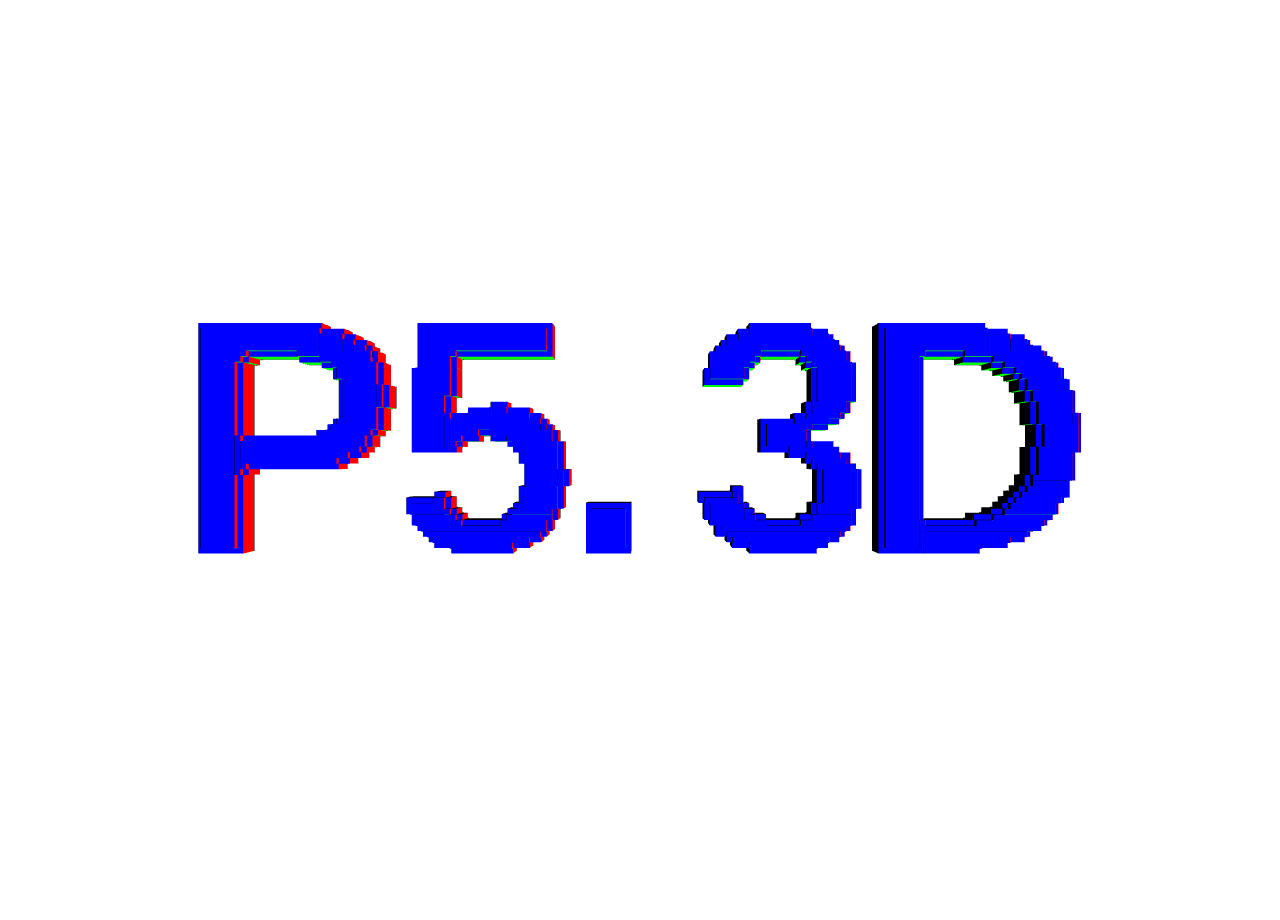
<file: frontend/index.html>
<!DOCTYPE html>
<html lang="en">
<head>
    <meta charset="UTF-8">
    <meta http-equiv="X-UA-Compatible" content="IE=edge">
    <meta name="viewport" content="width=device-width, initial-scale=1.0">
    <title>Document</title>
    <script src="p5.min.js"></script>
    <script src="p5.easycam.min.js"></script>
    <script src="p5.3D.js"></script>
</head>
<script>
    function setup() {
        createCanvas(windowWidth, windowHeight, WEBGL);
        background(255);
        
        // Ignore this, fix for easyCam in p5 version 0.7
        Dw.EasyCam.prototype.apply = function(n) {
        var o = this.cam;
        n = n || o.renderer,
        n && (this.camEYE = this.getPosition(this.camEYE), this.camLAT = this.getCenter(this.camLAT), this.camRUP = this.getUpVector(this.camRUP), n._curCamera.camera(this.camEYE[0], this.camEYE[1], this.camEYE[2], this.camLAT[0], this.camLAT[1], this.camLAT[2], this.camRUP[0], this.camRUP[1], this.camRUP[2]))
      };
        
        cam = createEasyCam();
        cam.zoom(400);
        
        word = new Word3D(
          "P5.3D",       // The actual character that you want to draw (anything that can be passed into "text()")
          4,             // How thick the 3D rendered letter is (i.e. how many cube pixels of size "size" it is on z-axis)  
          width/200,     // The size of a unit "box()" making up part of the letter  
          50,            // The size of the canvas it renders the letter on (higher is more detailed, 30-40 is a good range)  
          true,          // [OPTIONAL, default = true] Gives the bevelled, embossed 3D look (as seen in screenshot)  
          "Arial",     // [OPTIONAL, default = "Georgia"] Gives the font uses, can be any default ones or anything added  
          BOLD           // [OPTIONAL, default = BOLD] Gives the chosen style out of BOLD, NORMAL, ITALIC  
        );
    }
    
    function draw() {
        background(255);
        
        normalMaterial();
        word.show(); // Displays all the boxes making up the word
    }
</script>
<body>
    
</body>
</html>
</file>
